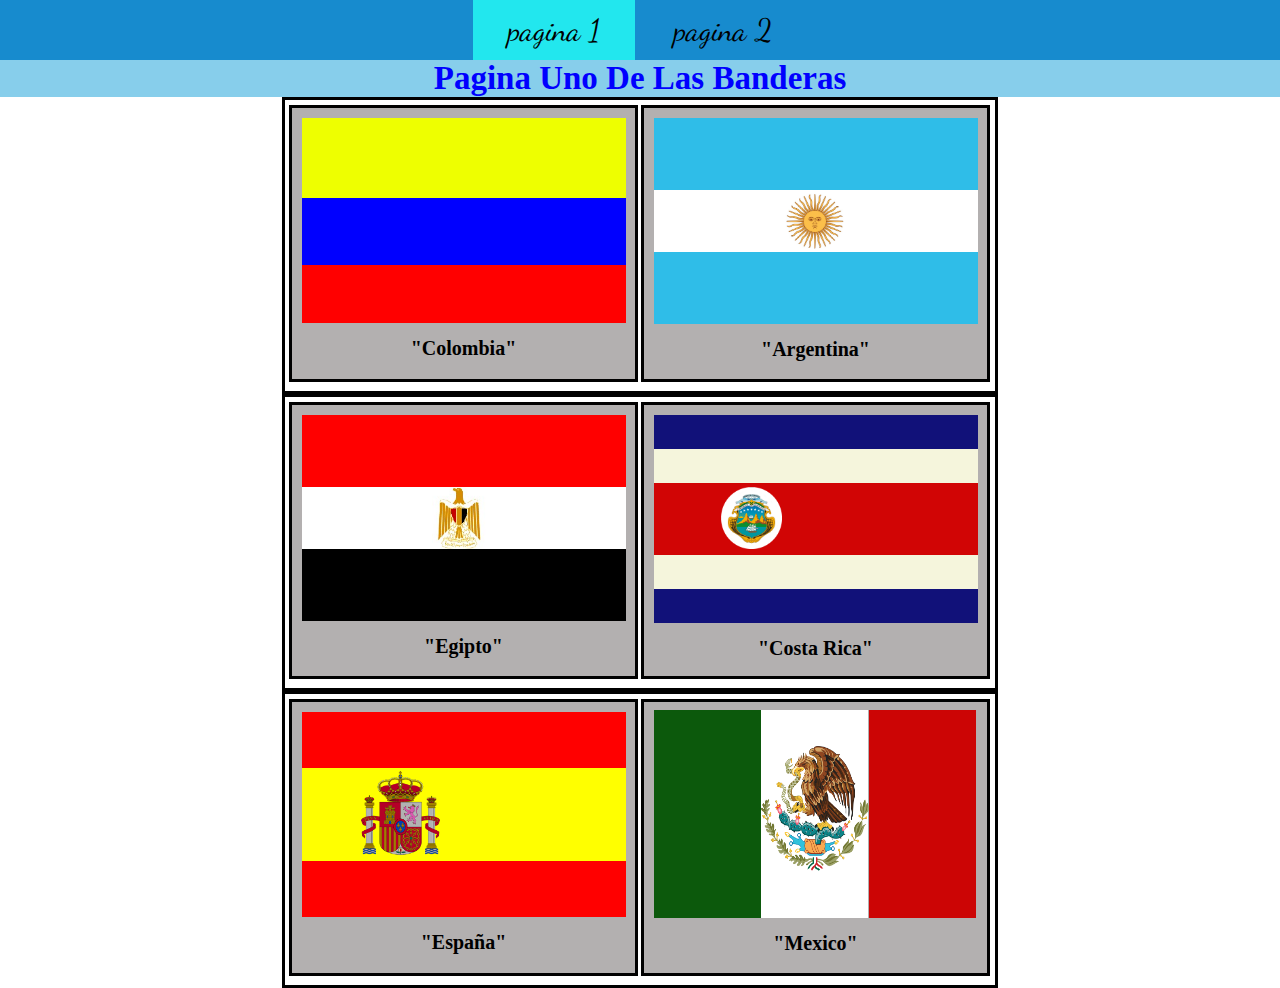
<file: index.html>
<!DOCTYPE html>
<html lang="en">
<head>
    <meta charset="UTF-8">
    <title>Pagina 1</title>
    <link rel="stylesheet" href="style/main.css">
</head>
<body>
    <nav>
        <ul>
            <li><a href=""class="active">pagina 1</a></li>
            <li><a href="page/page2.html">pagina 2</a></li>
        </ul>
    </nav>
    <h1>Pagina Uno De Las Banderas</h1>
    
    <section class="page2">
        <section class="page2a">
            <section class="page2b"></section>
            <section class="page2c"></section>
            <section class="page2d"></section>
            <h1>"Colombia"</h1>
        </section>
        <section class="page2a">
           <section class="page2e"> </section>
           <section class="page2e1">
                <img src="assets/escudo_sol.png"alt="">
           </section>
           <section class="page2e2"></section>
               <h1>"Argentina"</h1>
        </section>
        
    </section>

    <section class="page21">
        <section class="page2w">
             <section class="page2w1"> </section>
            <section class="page2w2">
                 <img src="assets/escudo_egipto.png"alt="">
            </section>
            <section class="page2w3"></section>
            <h1>"Egipto"</h1>
        </section>
        <section class="page2w">
            <section class="pageb3"></section>
            <section class="pagebb"></section>
            <section class="pagebbb">
                    <img src="assets/escudo_costa_rica.png"alt="">
            </section>
            <section class="pageb7"></section>
            <section class="pageb8"></section>
            <h1>"Costa Rica"</h1>
        </section>
   </section>
        <section class="page3">
            <section class="page3f">
                <section class="page3r"></section>
                    <section class="page3t">
                            <img src="assets/escudo_españa.png"alt=""> 
                     </section>
               <section class="page3y"></section>
                      <h1>"España"</h1>
            </section>
                  <section class="page3f">
                      <section class="page4a"></section>
                      <section class="page4b">
                            <img src="assets/escudo_aguila.png"alt=""> 
                      </section>
                      <section class="page4c"></section>
                      <h1>"Mexico"</h1>
                  </section>
        </section>

 

</body>
</html>
</file>
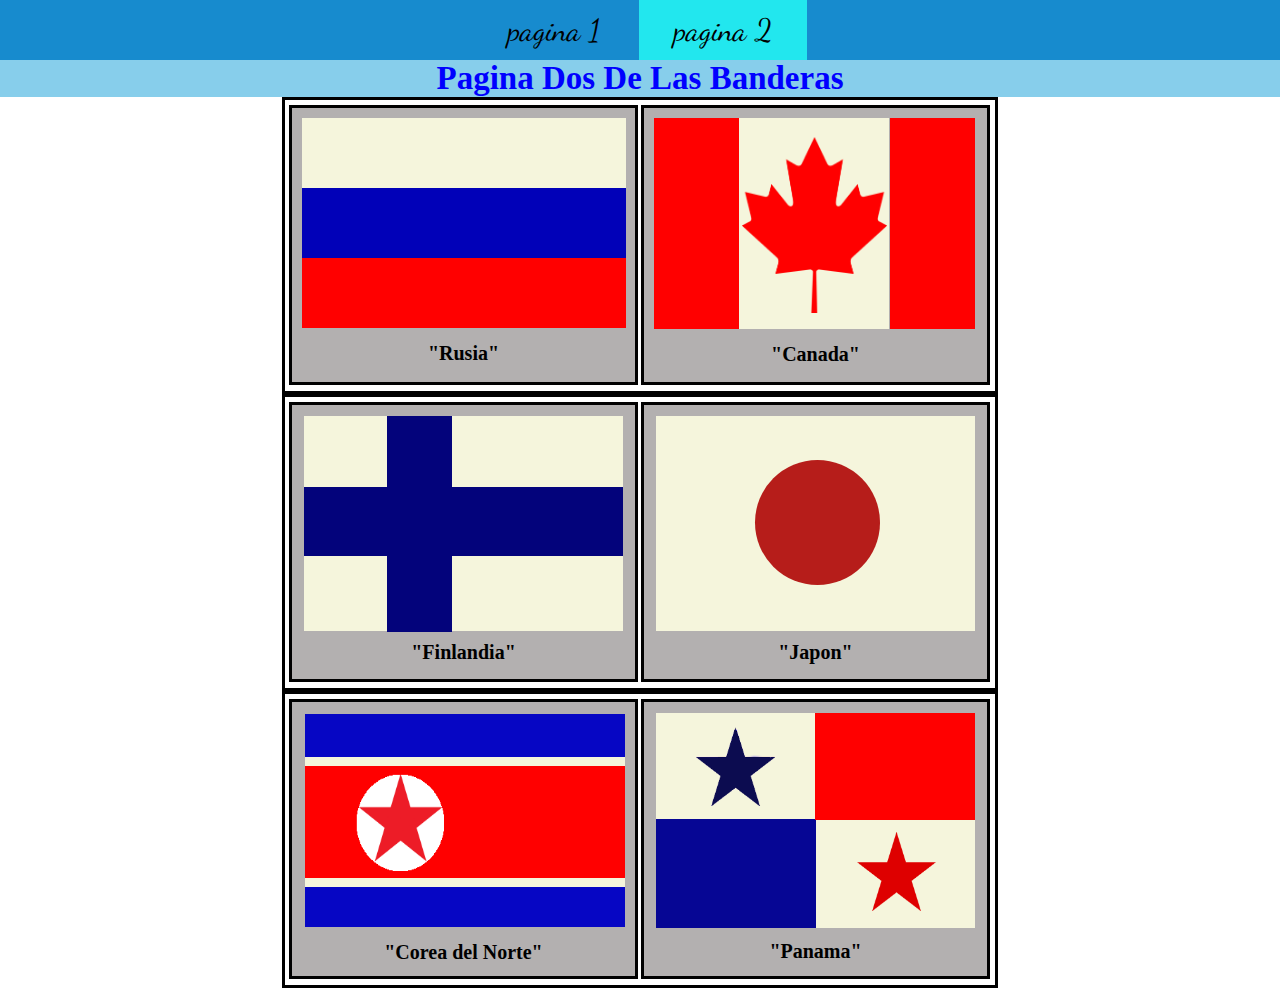
<file: page/page2.html>
<!DOCTYPE html>
<html lang="en">
<head>
    <meta charset="UTF-8">
    <title>Pagina 2</title>
    <link rel="stylesheet" href="../style/main2.css">
</head>
<body>
    <nav>
        <ul>
          

            <li><a href="../index.html">pagina 1</a></li>
            <li><a href=""class="active">pagina 2</a></li>
        
        </ul>
    </nav>
    <h1>Pagina Dos De Las Banderas</h1>
    <section class="page1">
        <section class="page1a">
            <section class="page1aa"></section>
            <section class="page1aaa"></section>
            <section class="page1a3"></section>
            <h1>"Rusia"</h1>
        </section>
        <section class="page1a">
            <section class="page1b"></section>
            <section class="page1bb">
                <img src="../assets/hoja_canada.png"alt="">
            </section>
            <section class="page1bbb"></section>
            <h1>"Canada"</h1>
        </section>
    </section>
    <section class="page2m">
        <section class="page2j">
            <section class="pagell"></section>
            <section class="pagelll"></section>
            <section class="pagellll"></section>
            <h1>"Finlandia"</h1>
        </section>
        <section class="page2l">
            <section class="pager"></section>
            <section class="pagerr"></section>
            <h1>"Japon"</h1>
        </section>
    </section>
  <section class="page3k">
      <section class="pagekk">
          <section class="pageh"></section>
          <section class="pagehh"></section>
          <section class="pagehg">
            <img src="../assets/escudo_corea.png"alt="">
          </section>
          <section class="pagehñ"></section>
          <section class="pagehhh"></section>
          <h1>"Corea del Norte"</h1>
      </section>
      <section class="pagekm">
          <section class="page6a">
            <img src="../assets/estrella_roja.png"alt="">
          </section>
          <section class="page6b"></section>
          <section class="page6c"></section>
          <img src="../assets/estrella_azul.png"alt="">
          <h1>"Panama"</h1>
      </section>
  </section>

</body>
</html>
</file>
<file: style/main.css>
@import url('https://fonts.googleapis.com/css?family=Dancing+Script');
*
{
    margin: 0;
    padding: 0;
}
nav{
    background-color:#178BCE;
    text-align: center;
}
nav ul li{
 display: inline-block;
  list-style: none;
}
nav ul li a{
        display: inline-block;
        padding: 11px 35px;
        text-decoration: none;
        color: unset;
        font-family: 'Dancing Script', cursive;
        font-size: 31px;      
}
.active{
    background-color: #22E7EE;
}
h1{
   background-color: skyblue;
   text-align: center;
   color: blue;
   margin: auto;
   font-size: 33px;
}   

/*BANDERA DE COLOMBIA*/
.page2{
  width:700px;
  height:285px;
  border: solid;
  border-color: black;
  margin:auto;
  background-color:white ;
  padding:5px;
  padding-top: 1px;
}
.page2a{
    width:343px ;
    height:271px;
    border:solid ;
    border-color:black ;
    margin: 4px 0 -5px -1PX;
    background-color: rgb(179, 176, 176);
    display: inline-block;
    vertical-align: text-top;
}
.page2b{
    width:324px ;
    height:80px;
    background-color:#EEFF00;
    margin: 10px;
 }
.page2c{
    width: 324px;
    height: 67px;
    background-color: blue;
    margin: -10px 3px 4px 10px;
}
.page2d{
    width: 324px;
    height: 58px;
    background-color: red;
    margin: -4px 0px 0px 10px;
}
.page2a h1{
    background-color:transparent;
    text-align: center;
    color: black;
    margin: 14px;
    font-size: 20px;
}
/*BANDERA DE ARGENTINA*/
.page2e{
        width:324px ;
        height:72px;
        background-color:#2FBDE8;
        margin: 10px;
}
 .page2e1{
        width:324px ;
        height:72px;
        background-color: white;
        margin: -10px 0px 0px 10px;
}
 .page2e2{
        width:324px ;
        height:72px;
        background-color:#2FBDE8;
        margin: -10px 0px 0px 10px;
}
.page2e1 img{
        width: 61px;
        height: 62px;
        margin: 0px 0px 68px 130px;
}

 .page2e h1{
        background-color:transparent;
        text-align: center;
        color: black;
        margin: 14px;
        font-size: 20px;
}
/*BANDERAS DE EGIPTO*/
.page21{
        width:700px;
        height:285px;
        border: solid;
        border-color: black;
        margin:auto;
                background-color:white ;
        padding:5px;
        padding-top: 1px;
        
}
.page2w{
        width:343px ;
        height:271px;
        border:solid ;
        border-color:black ;
        margin: 4px 0 -5px -1PX;
        background-color: rgb(179, 176, 176);
        display: inline-block;
        vertical-align: text-top;
}
.page2w1{
        width:324px ;
        height:72px;
        background-color:red;
        margin: 10px;
}
.page2w2{
        width:324px ;
        height:72px;
        background-color: white;
        margin: -10px 0px 0px 10px;
}
.page2w3{
        width:324px ;
        height:72px;
        background-color:#000000;
        margin: -10px 0px 0px 10px;
}
.page2w2 img{
        width: 61px;
        height: 62px;
        margin: 0px 0px 68px 130px;
}
.page2w h1{
        background-color:transparent;
        text-align: center;
        color: black;
        margin: 14px;
        font-size: 20px;
}
    /*BANDERA DE COSTA RICA*/
.pageb3{
        width:324px ;
        height:34px;
        background-color: #111179;
        margin: 10px 0px 0px 10px;
}
.pagebb{
        width:324px ;
        height:34px;
        background-color: beige;
        margin: 0px 0px 0px 10px;
}
.pagebbb{
        width:324px ;
        height:72px;
        background-color: #D10505;
        margin: 0px 0px 0px 10px;
}
.pageb7{
        width:324px ;
        height:34px;
        background-color: beige;
        margin: 0px 0px 0px 10px;
}
.pageb8{
        width:324px ;
        height:34px;
        background-color: #111179;
        margin: 0px 0px 0px 10px;
}
.pagebbb img{
        width: 61px;
        height: 62px;
        margin: 4px 0px 0px 67px;
}
.page2w h1{
        background-color:transparent;
        text-align: center;
        color: black;
        margin: 14px;
        font-size: 20px;
}
       
    /*BANDERA DE ESPAÑA*/
.page3{
        width:700px;
        height:285px;
        border: solid;
        border-color: black;
        margin:auto;
                background-color:white ;
        padding:5px;
        padding-top: 1px;
}
.page3f{
          width:343px;
          height: 271px;
          border:solid ;
          border-color:black ;
          margin: 4px 0 -5px -1PX;
          background-color: rgb(179, 176, 176);
          display: inline-block;
          vertical-align: text-top;
}
.page3r{
    width:324px ;
    height:56px;
    background-color: red;
    margin: 10px 0px 0px 10px;
}
.page3t{
    width:324px ;
    height:93px;
    background-color: yellow;
    margin: 0px 0px 0px 10px;
}
.page3y{
    width:324px ;
    height:56px;
    background-color: red;
    margin: 0px 0px 0px 10px;
}
.page3t img{
    width: 81px;
    height: 86px;
    margin: 2px 0px 0px 58px;

}
.page3 h1{
    background-color:transparent;
    text-align: center;
    color: black;
    margin: 14px;
    font-size: 20px;
}
/*BANDERA DE MEXICO*/
.page4a{
        width: 107px;
        height: 208px;
        background-color: #0C590C;
        margin: 8px 0px 0px 10px;
}
.page4b{
        width: 107px;
        height: 208px;
        background-color: #FFFFFF;
        margin: -208px 0px 0px 117px;
}
.page4c{
        width: 107px;
        height: 208px;
        background-color: #CC0505;
        margin: -208px 0px 0px 225px;
}
.page4b img{
    width: 108px;
    height: 125px;
    margin: 36px 0px 0px 0px;
}
.page3f h1{
    background-color:transparent;
    text-align: center;
    color: black;
    margin: 14px;
    font-size: 20px;
}
</file>
<file: style/main2.css>
@import url('https://fonts.googleapis.com/css?family=Dancing+Script');
*
{
    margin: 0;
    padding: 0;
}
nav{
    background-color:#178BCE;
    text-align: center;
}
nav ul li{
 display: inline-block;
  list-style: none;
}
nav ul li a{
        display: inline-block;
        padding: 11px 35px;
        text-decoration: none;
        color: unset;
        font-family: 'Dancing Script', cursive;
        font-size: 31px;      
}
.active{
    background-color: #22E7EE;
}
h1{
   background-color: skyblue;
   text-align: center;
   color: blue;
   margin: auto;
   font-size: 33px;
}   

/*BANDERA DE RUSIA*/
.page1{
  width:700px;
  height:285px;
  border: solid;
  border-color: black;
  margin:auto;
  background-color:white ;
  padding:5px;
  padding-top: 1px;
}
.page1a{
    width:343px ;
    height:274px;
    border:solid ;
    border-color:black ;
    margin: 4px 0 -5px -1PX;
    background-color: rgb(179, 176, 176);
    display: inline-block;
    vertical-align: text-top;
}
.page1aa{
    width:324px ;
    height:70px;
    background-color:beige;
    margin: 10px;
 }
.page1aaa{
    width: 324px;
    height: 70px;
    background-color: #0101B8;
    margin: -10px 3px 4px 10px;
}
.page1a3{
    width: 324px;
    height: 70px;
    background-color: red;
    margin: -4px 0px 0px 10px;
}
.page1a h1{
    background-color:transparent;
    text-align: center;
    color: black;
    margin: 14px;
    font-size: 20px;
}
/*BANDERA DE CANADA*/
.page1b{
    width: 85px;
    height: 211px;
    background-color: red;
    margin: 10px;
}
.page1bb{
    width: 150px;
    height: 211px;
    background-color: beige;
    margin: -221px 0px 0px 95px;
}
.page1bbb{
    width: 85px;
    height: 211px;
    background-color: red;
    margin: -211px 2px 0px 246px;
}
.page1bb img{
    width: 145px;
    height: 176px;
    margin: 19px 0px 68px 3px;
}
.page1a h1{
    background-color:transparent;
    text-align: center;
    color: black;
    margin: 14px;
    font-size: 20px;
}

/*BANDERA DE FINLANDIA*/
.page2m{
    width:700px;
    height:285px;
    border: solid;
    border-color: black;
    margin:auto;
        background-color:white ;
    padding:5px;
    padding-top: 1px;
}
.page2j{
      width:343px ;
      height:274px;
      border:solid ;
      border-color:black ;
      margin: 4px 0 -5px -1PX;
      background-color: rgb(179, 176, 176);
      display: inline-block;
      vertical-align: text-top;
}
.page2l{
    width:343px ;
    height:274px;
    border:solid ;
    border-color:black ;
    margin: 4px 0 -5px -1PX;
    background-color: rgb(179, 176, 176);
    display: inline-block;
    vertical-align: text-top;
}
.pagell{
    width: 319px;
    height: 215px;
    background-color: beige;
    margin: 11px 2px 0px 12px;
}
.pagelll{
    width: 65px;
    height: 216px;
    background-color: #03037B;
    margin: -215px 2px 0px 95px;
}

.pagellll{
    width: 319px;
    height: 69px;
    background-color: #03037B;
    margin: -145px 2px 0px 12px;
}
.page2j h1{
    background-color:transparent;
    text-align: center;
    color: black;
    margin: 85px;
    font-size: 20px;
}
/*BANDERA JAPON*/
.pager{
    width: 319px;
    height: 215px;
    background-color: beige;
    margin: 11px 2px 0px 12px;
}
.pagerr{
    border-radius: 50%;
    width: 125px;
    height: 125px;
    margin: -171px 0px 0px 111px;
    background-color: rgba(174, 2, 2, 0.89);
}
.page2l h1{
    background-color:transparent;
    text-align: center;
    color: black;
    margin: 56px;
    font-size: 20px;
}
/*BANDERA COREA DEL NORTE*/
.page3k{
    width:700px;
    height:285px;
    border: solid;
    border-color: black;
    margin: auto;
        background-color:white ;
    padding:5px;
    padding-top: 1px;
}
.pagekk{
  width:343px ;
  height:274px;
  border:solid ;
  border-color:black ;
  margin: 4px 0 -5px -1PX;
  background-color: rgb(179, 176, 176);
  display: inline-block;
  vertical-align: text-top;
}
.pagekm{
    width:343px ;
    height:274px;
    border:solid ;
    border-color:black ;
    margin: 4px 0 -5px -1PX;
    background-color: rgb(179, 176, 176);
    display: inline-block;
    vertical-align: text-top;
  }
.pageh{
    width: 320px;
    height: 45px;
    background-color: #0606C4;
    margin: 12px 2px 0px 13px;
}
.pagehh{
    width: 320px;
    height: 9px;
    background-color: beige;
    margin: -2px 2px 0px 13px;
}

.pagehg{
    width: 320px;
    height: 114px;
    background-color: red;
    margin: 0px 2px 0px 13px;
}
.pagehñ{
    width: 320px;
    height: 9px;
    background-color: beige;
    margin: -2px 2px 0px 13px;
}

.pagehhh{
    width: 320px;
    height: 40px;
    background-color: #0606C4;
    margin: 0px 2px 0px 13px;
}
.pagehg img{
    width: 88px;
    height: 97px;
    margin: 8px 0px 68px 51px;
}
.pagekk h1{
    background-color:transparent;
    text-align: center;
    color: black;
    margin: 14px;
    font-size: 20px;
}
/*BANDERA PANAMA*/
.page6a{
    width: 319px;
    height: 215px;
    background-color: beige;
    margin: 11px 2px 0px 12px;
}
.page6b{
    width: 160px;
    height: 109px;
    background-color: #060694;
    margin: -109px 2px 0px 12px;
}
.page6c{
    width: 160px;
    height: 107px;
    background-color: red;
    margin: -215px 2px 0px 171px;
}
.pagekm img{
    width: 79px;
    height: 79px;
    margin: -93px 0px 68px 52px;
}
.page6a img{
    width: 79px;
    height: 79px;
    margin: 119px 0px 68px 201px;
}
.pagekm h1{
    background-color:transparent;
    text-align: center;
    color: black;
    margin: 62px;
    font-size: 20px;
}
</file>
